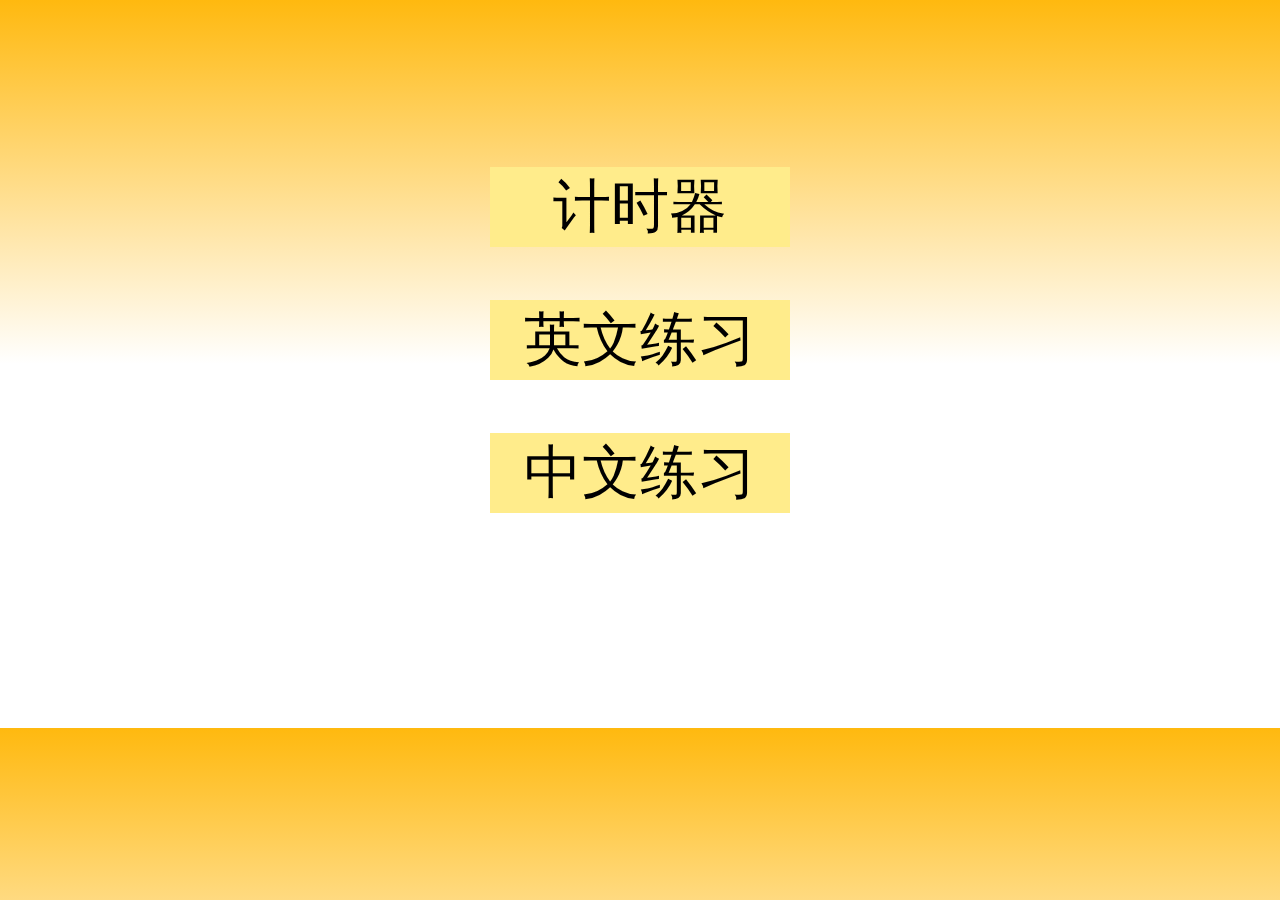
<file: 激情打字/index.html>
<!DOCTYPE html>
<html>
	<head>
		<meta charset="utf-8" />
		<title>激情打字</title>
		<link type="text/css" rel="stylesheet" href="css/index.css"/>
		<script type="text/javascript" src="js/index.js"></script>
		<script type="text/javascript" src="js/text.js"></script>
	</head>
	<body>
		<table>
			<tr>
				<td>
					<input type="button" value="计时器" onclick="getDate()"/>
				</td>
			</tr>
			<tr>
				<td>
					<form action="EnglishStudy.html">
						<input type="submit" value="英文练习" onclick="setI()"/>
					</form>
				</td>
			</tr>
			<tr>
				<td>
					<form action="advance.html">
						<input type="submit" value="中文练习" id="indexC"/>
					</form>
				</td>
			</tr>
		</table>
	</body>
</html>
</file>
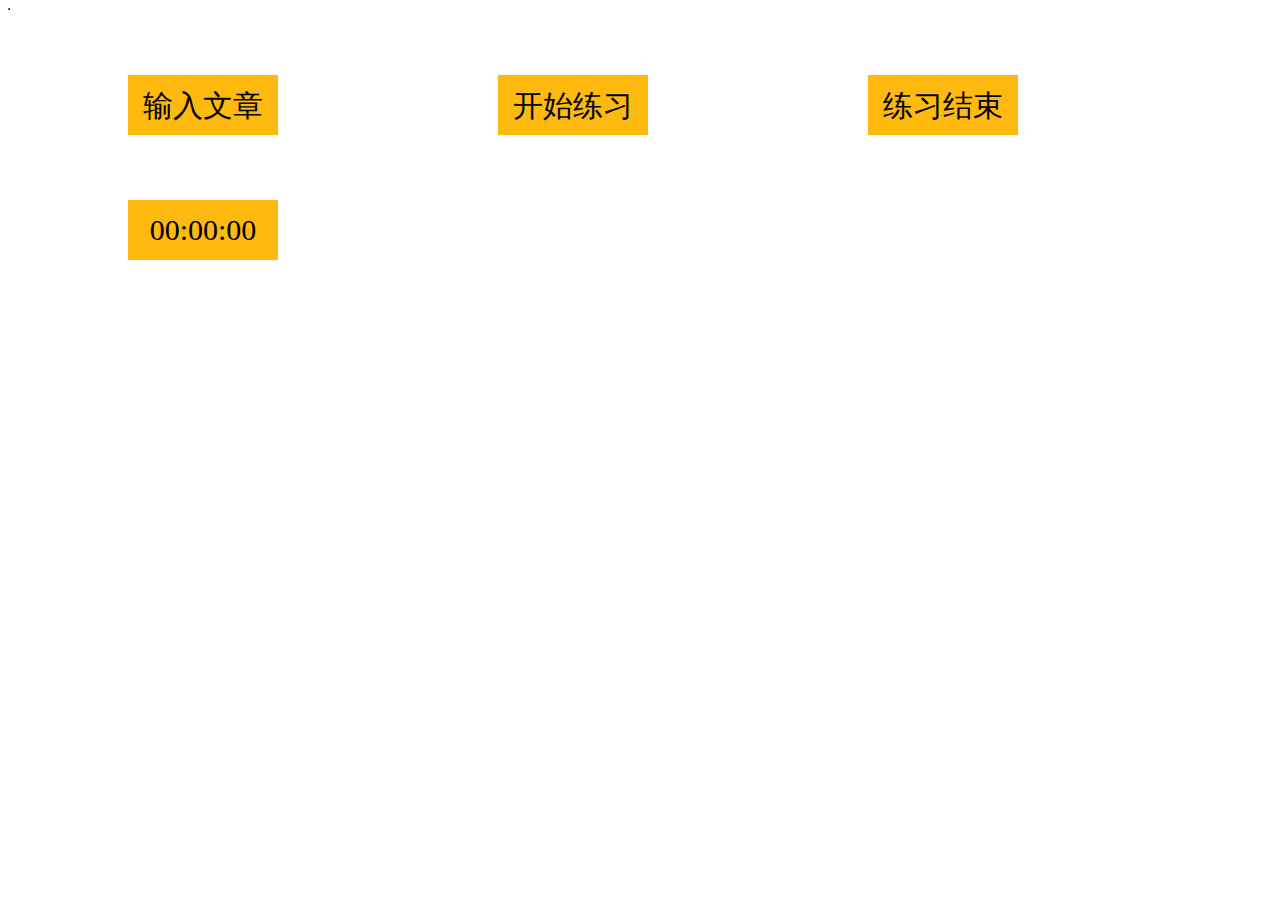
<file: 激情打字/advance.html>
<!DOCTYPE html>
<html>
	<head>
		<meta charset="UTF-8">
		<title>中文练习</title>
		<link type="text/css" rel="stylesheet" href="css/study.css" />
		<script type="text/javascript" src="js/study.js"></script>
		<script type="text/javascript" src="js/text.js"></script>
	</head>
	<body>
		<div class="top">
		<table border="1" id="table">
		</table>
		</div>
		<div class="dow">
			<div >
				<input type="button" class="word span" value="输入文章" onclick="getWorldC()"></input>
			</div>
			<div>
				<input type="button" class="go span" value="开始练习" onclick="begin()"></input>
			</div>
			<div>
				<input type="button" class="stop span" value="练习结束" onclick="achieve()"></input>
			</div>
			<div>
				<span id="date" class="span">00:00:00</span>
			</div>
		</div>
	</body>
</html>
</file>
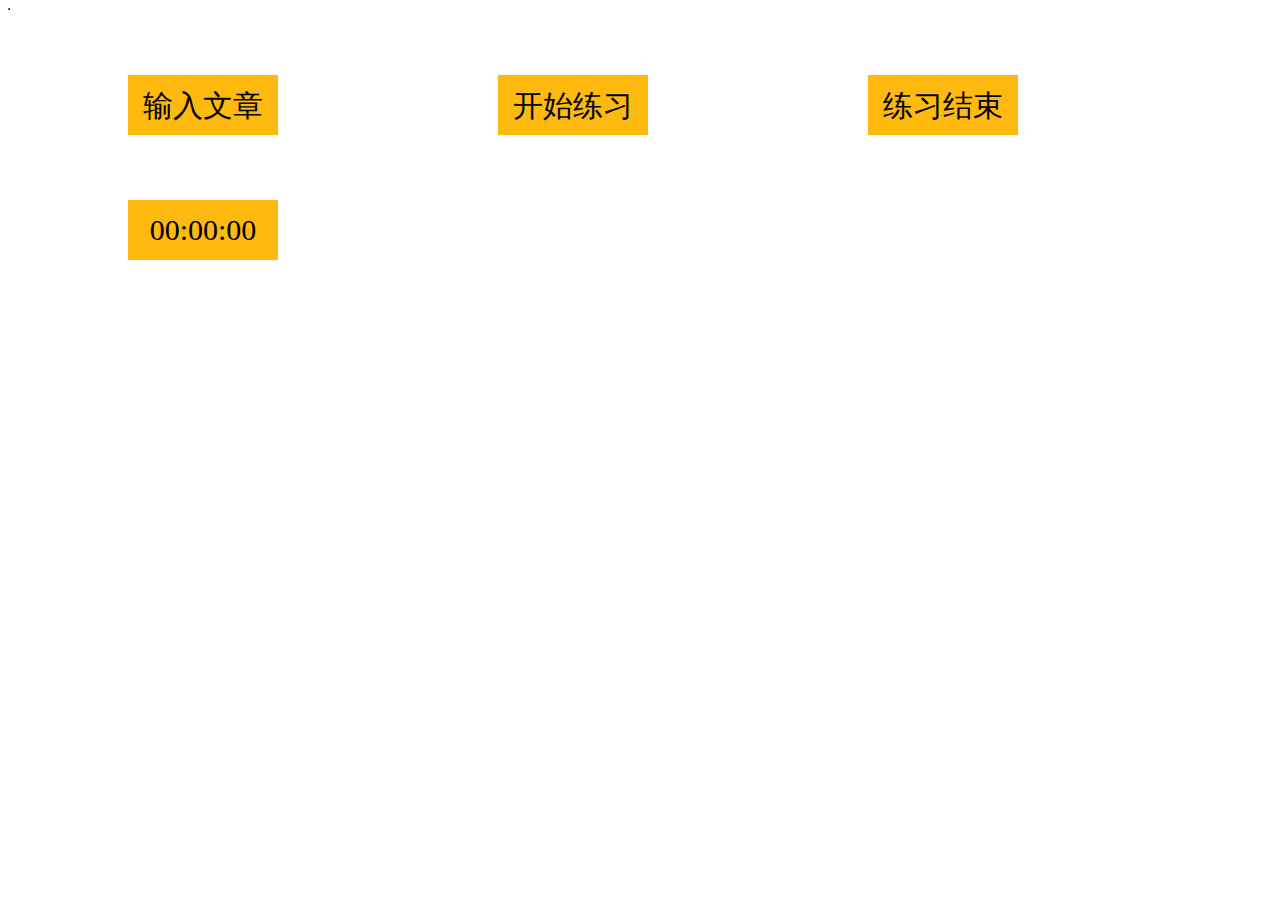
<file: 激情打字/EnglishStudy.html>
<!DOCTYPE html>
<html>
	<head>
		<meta charset="UTF-8">
		<title>英文练习</title>
		<link type="text/css" rel="stylesheet" href="css/study.css" />
		<script type="text/javascript" src="js/study.js"></script>
		<script type="text/javascript" src="js/text.js"></script>
	</head>
	<body>
		<div class="top">
		<table border="1" id="table">
		</table>
		</div>
		<div class="dow">
			<div >
				<input type="button" class="word span" value="输入文章" onclick="getWorldE()"></input>
			</div>
			<div>
				<input type="button" class="go span" value="开始练习" onclick="begin()"></input>
			</div>
			<div>
				<input type="button" class="stop span" value="练习结束" onclick="achieve()"></input>
			</div>
			<div>
				<span id="date" class="span">00:00:00</span>
			</div>
		</div>
	</body>
</html>
</file>
<file: 激情打字/css/index.css>
*{
	font-family: "楷体";
}
body{
	text-align: center;
	height: 580px;
	background:-webkit-linear-gradient(
	top,#FFB90F,white,white
	);
}
table{
	margin: auto;
	margin-top: 140px;
	height: 400px;
	width: 500px;
}
form{
	text-align: center;
}
td{
	margin-top:80px ;
}
input{
	border: 0px;
	font-size: 58px;
	width: 300px;
	background-color:#FFEC8B;
}
</file>
<file: 激情打字/css/study.css>
*{
	font-family: "楷体";
}


body{
	align-content: center;
	align-items: center;
}

table{
	text-align: center;
}
td{
	padding: 0px;
	border: 0px;
	height: 50px;
	width: 1500px;
}
input{
	border: 0px;
}

.text{

	height: 45px;
	width: 1500px;
	font-size: 25px;
}
.td_en{
	background: #FFB90F;
	font-size: 25px;
	text-align: left;
}

.span{
	background-color: #FFB90F;
	height: 60px;
	width: 150px;
	font-size: 30px;
	text-align: center;
	line-height: 60px;
	float: left;
	margin-right: 100px;
	margin-left: 120px;
	margin-top: 65px;
}
</file>
